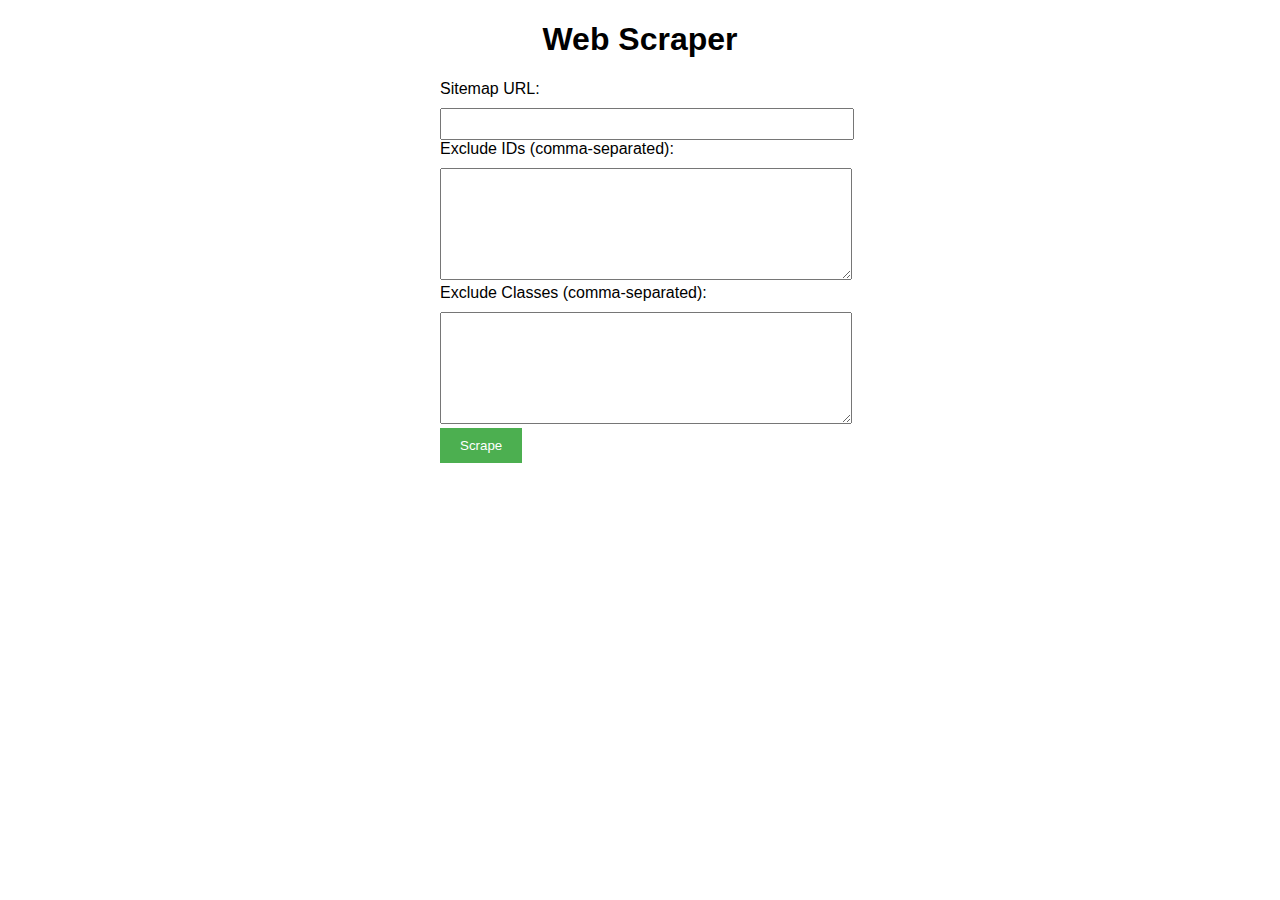
<file: services/web-scrapper/templates/index.html>
<!DOCTYPE html>
<html>
<head>
    <title>Web Scraper</title>
    <style>
        body {
            font-family: Arial, sans-serif;
        }

        h1 {
            text-align: center;
        }

        form {
            max-width: 400px;
            margin: 0 auto;
        }

        label {
            display: block;
            margin-bottom: 10px;
        }

        input[type="text"] {
            width: 100%;
            padding: 5px;
            font-size: 16px;
        }

        textarea {
            width: 100%;
            height: 100px;
            padding: 5px;
            font-size: 16px;
        }

        button {
            background-color: #4CAF50;
            color: white;
            padding: 10px 20px;
            border: none;
            cursor: pointer;
        }

        button:hover {
            opacity: 0.8;
        }

        .loading {
            display: none;
            text-align: center;
            margin-top: 20px;
        }

        .hidden {
            display: none;
        }
    </style>
</head>
<body>
    <h1>Web Scraper</h1>

    <form id="scrape-form">
        <label for="sitemap-url">Sitemap URL:</label>
        <input type="text" id="sitemap-url" name="sitemap-url" required>

        <label for="exclude-ids">Exclude IDs (comma-separated):</label>
        <textarea id="exclude-ids" name="exclude-ids"></textarea>

        <label for="exclude-classes">Exclude Classes (comma-separated):</label>
        <textarea id="exclude-classes" name="exclude-classes"></textarea>

        <button type="submit">Scrape</button>
    </form>

    <div id="loading" class="loading">
        <p>Loading...</p>
    </div>

    <div id="results" class="hidden">
        <h2>Results</h2>
        <table>
            <thead>
                <tr>
                    <th>URL</th>
                    <th>Meta Title</th>
                    <th>Meta Description</th>
                    <th>Body</th>
                </tr>
            </thead>
            <tbody id="results-body"></tbody>
        </table>

        <a id="download-button" class="hidden" href="#" download>Download JSON</a>
    </div>

    <script src="https://code.jquery.com/jquery-3.6.0.min.js"></script>
    <script>
       $(function() {
    // Listen for form submission
    $('#scrape-form').on('submit', function(event) {
        event.preventDefault();

        // Hide existing error messages
        $('#error').addClass('hidden');

        // Show loading spinner
        $('#loading').removeClass('hidden');

        // Disable form inputs and submit button
        $('#scrape-form input, #scrape-form button').prop('disabled', true);

        // Clear previous results
        $('#results-body').empty();

        // Fetch the form data
        var formData = {
            'sitemap-url': $('#sitemap-url').val(),
            'exclude-ids': $('#exclude-ids').val(),
            'exclude-classes': $('#exclude-classes').val()
        };

        // Send AJAX request to the scraper endpoint
        $.ajax({
            method: 'POST',
            url: '/scrape',
            data: JSON.stringify(formData),
            contentType: 'application/json'
        }).done(function(data) {
            // Hide loading spinner
            $('#loading').addClass('hidden');

            // Enable form inputs and submit button
            $('#scrape-form input, #scrape-form button').prop('disabled', false);

            // Display the results table
            $('#results').removeClass('hidden');

            // Add each row to the table
            var tbody = $('#results-body');
            data.forEach(function(result) {
                var row = $('<tr>');
                row.append($('<td>').text(result.url));
                row.append($('<td>').text(result.meta_title || ''));
                row.append($('<td>').text(result.meta_description || ''));
                row.append($('<td>').text(result.body || ''));
                tbody.append(row);
            });

            // Set the download link href attribute to the JSON file URL
            var downloadLink = $('#download-button');
            downloadLink.attr('href', '/download?file=metadata.json');
            downloadLink.removeClass('hidden');
        }).fail(function(jqXHR, textStatus, errorThrown) {
            // Hide loading spinner
            $('#loading').addClass('hidden');

            // Enable form inputs and submit button
            $('#scrape-form input, #scrape-form button').prop('disabled', false);

            // Display the error message
            $('#error').removeClass('hidden');
        });
    });

    // Listen for download button click
    $('#download-button').on('click', function(event) {
        event.preventDefault();

        // Send a GET request to the download URL
        window.location.href = $(this).attr('href');
    });
});
</script>
</body>
</html>
</file>
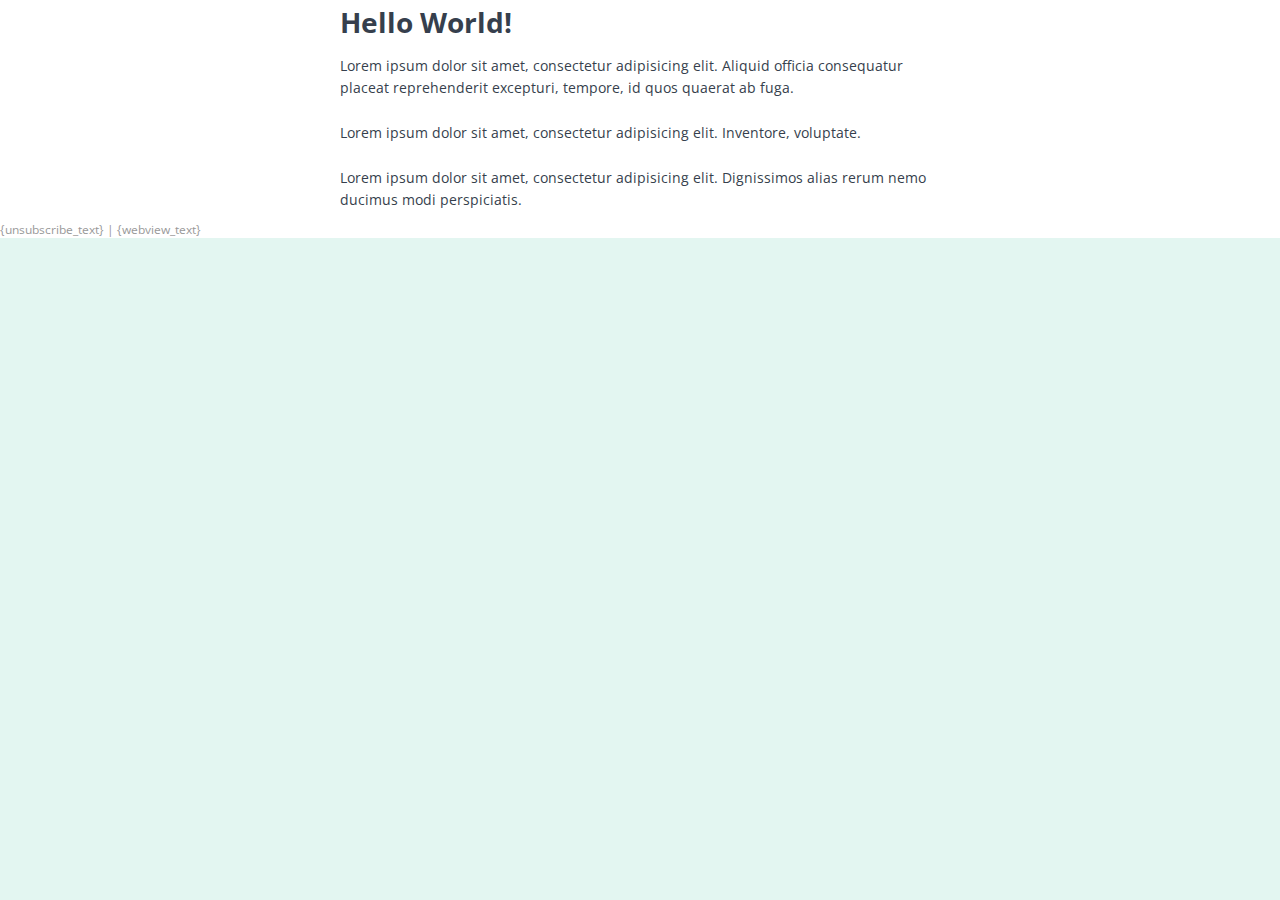
<file: templates/email/mautic/basic/html/index.html>
<!doctype html>
<html xmlns="http://www.w3.org/1999/xhtml" xmlns:v="urn:schemas-microsoft-com:vml"
    xmlns:o="urn:schemas-microsoft-com:office:office">

<head>
    <title>
        {subject}
    </title>
    <meta http-equiv="X-UA-Compatible" content="IE=edge">
    <meta http-equiv="Content-Type" content="text/html; charset=UTF-8">
    <meta name="viewport" content="width=device-width, initial-scale=1">
    <link href="https://fonts.googleapis.com/css?family=Open+Sans:300,400,500,700" rel="stylesheet" type="text/css">
    <style type="text/css">
        #outlook a {
            padding: 0;
        }

        .ReadMsgBody {
            width: 100%;
        }

        .ExternalClass {
            width: 100%;
        }

        .ExternalClass * {
            line-height: 100%;
        }

        body {
            margin: 0;
            padding: 0;
            background-color: #E3F6F1;
            -webkit-text-size-adjust: 100%;
            -ms-text-size-adjust: 100%;
            font-family: "Open Sans", Helvetica, Arial, sans-serif !important;
            font-size: 16px;
            line-height: 1.6;
            text-align: left;
            color: #363F4D;
        }

        table,
        td {
            border-collapse: collapse;
            mso-table-lspace: 0pt;
            mso-table-rspace: 0pt;
        }

        img {
            border: 0;
            height: auto;
            line-height: 100%;
            outline: none;
            text-decoration: none;
            -ms-interpolation-mode: bicubic;
        }

        p {
            display: block;
            margin: 13px 0;
        }

        @media only screen and (max-width:480px) {
            @-ms-viewport {
                width: 320px;
            }

            @viewport {
                width: 320px;
            }
        }

        div[data-slot="text"] {
            font-size: 14px !important;
            line-height: 1.6 !important;
            text-align: left !important;
            color: #363F4D !important;
            margin-bottom: 10px !important;
        }

        div[style="clear:both"] {
            margin-bottom: 20px !important;
        }

        .imagecard {
            background: #eeeeee !important;
        }

        .imagecard-caption {
            font-size: 10px !important;
            line-height: 1.6 !important;
            text-align: center !important;
            color: #A9B1BE !important;
            background: #eeeeee !important;
            padding: 10px !important;
        }

        h1,
        h2,
        h3,
        h4,
        h5,
        h6 {
            margin: 0 !important;
            margin-bottom: 10px !important;
        }

        .outlook-group-fix {
            width: 100% !important;
        }

        @media only screen and (min-width:480px) {
            .mj-column-per-100 {
                width: 100% !important;
            }
        }
    </style>
</head>

<body>
    <div data-section-wrapper="1" style="background-color:#ffffff;">
        <div data-section="1" style="Margin:0px auto;border-radius:4px;max-width:600px;">
            <div data-slot="text"
                style="font-family:'Open Sans', Helvetica, Arial, sans-serif;font-size:14px;line-height:1.6;text-align:left;color:#414141;">
                <h1>Hello World!</h1>
                Lorem ipsum dolor sit amet, consectetur adipisicing
                elit. Aliquid officia consequatur placeat reprehenderit
                excepturi, tempore,
                id quos quaerat ab fuga.
                <br />
                <br /> Lorem ipsum dolor sit amet, consectetur
                adipisicing elit.
                Inventore, voluptate.
                <br />
                <br /> Lorem ipsum dolor sit amet, consectetur
                adipisicing elit.
                Dignissimos alias rerum nemo ducimus modi perspiciatis.
            </div>
        </div>
        <div data-slot="text"
            style="font-family:'Open Sans', Helvetica, Arial, sans-serif!important;font-size:12px!important;line-height:1.4!important;text-align:left!important;color:#999999!important;">
            {unsubscribe_text} | {webview_text}
        </div>
    </div>
</body>

</html>
</file>
